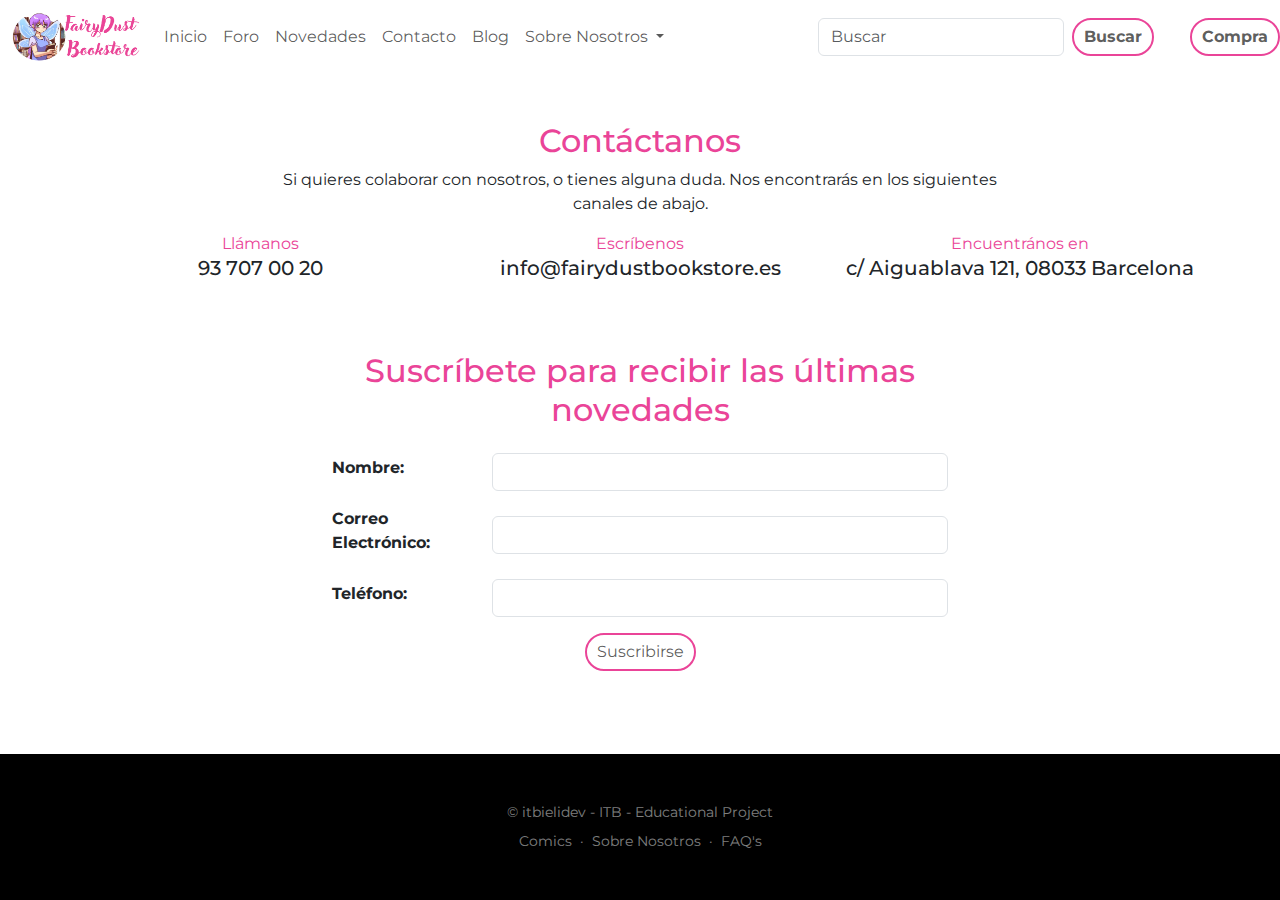
<file: contacto.html>
<!DOCTYPE html>
<html lang="es">

<head>
  <meta charset="UTF-8">
  <meta name="viewport" content="width=device-width, initial-scale=1.0">
  <title>Contacto</title>
  <link href="https://cdn.jsdelivr.net/npm/bootstrap@5.3.3/dist/css/bootstrap.min.css" rel="stylesheet"
    integrity="sha384-QWTKZyjpPEjISv5WaRU9OFeRpok6YctnYmDr5pNlyT2bRjXh0JMhjY6hW+ALEwIH" crossorigin="anonymous" />
  <link rel="stylesheet" href="custom.css">
  <link rel="preconnect" href="https://fonts.googleapis.com">
  <link rel="preconnect" href="https://fonts.gstatic.com" crossorigin>
  <link href="https://fonts.googleapis.com/css2?family=Montserrat:ital,wght@0,100..900;1,100..900&display=swap"
    rel="stylesheet">
  <script src="https://cdn.jsdelivr.net/npm/bootstrap@5.3.3/dist/js/bootstrap.bundle.min.js"
    integrity="sha384-YvpcrYf0tY3lHB60NNkmXc5s9fDVZLESaAA55NDzOxhy9GkcIdslK1eN7N6jIeHz"
    crossorigin="anonymous"></script>
</head>

<body class="vh-100 d-flex flex-column">
  <!-- NAVBAR -->
  <nav class="navbar navbar-expand-lg">
    <div class="container-fluid">
      <a class="navbar-brand" href="index.html">
        <img src="./assets/logo.png" style="height: 3rem; width: 8rem;">
      </a>
      <div>
        <button class="btn-purchase btn-small ml-3 fw-bold d-lg-none">Compra</button>
        <button class="navbar-toggler" type="button" data-bs-toggle="collapse" data-bs-target="#navbarSupportedContent"
          aria-controls="navbarSupportedContent" aria-expanded="false" aria-label="Toggle navigation">
          <span class="navbar-toggler-icon"></span>
        </button>
      </div>
      <div class="collapse navbar-collapse" id="navbarSupportedContent">
        <ul class="navbar-nav me-auto mb-2 mb-lg-0">
          <li class="nav-item">
            <a class="nav-link" href="index.html">Inicio</a>
          </li>
          <li class="nav-item">
            <a class="nav-link" href="./foro.html">Foro</a>
          </li>
          <li class="nav-item">
            <a class="nav-link" href="./novedades.html">Novedades</a>
          </li>
          <li class="nav-item">
            <a class="nav-link" href="./contacto.html">Contacto</a>
          </li>
          </li>
          <li class="nav-item">
            <a class="nav-link" href="./blog.html">Blog</a>
          </li>
          <li class="nav-item dropdown">
            <a class="nav-link dropdown-toggle" href="#" role="button" data-bs-toggle="dropdown" aria-expanded="false">
              Sobre Nosotros
            </a>
            <ul class="dropdown-menu">
              <li><a class="dropdown-item" href="#">Misión & Visión</a></li>
              <li><a class="dropdown-item" href="#">FAQ's</a></li>
            </ul>
          </li>
        </ul>
        <form class="d-flex  me-2" role="search">
          <input class="form-control me-2" type="search" placeholder="Buscar" aria-label="Buscar">
          <button class="btn-purchase btn-small ml-3 fw-bold me-3" type="submit">Buscar</button>
        </form>
      </div>
    </div>
    <button class="btn-purchase btn-small ml-3 fw-bold d-none d-lg-block">Compra</button>
  </nav>
  <!-- CONTACT US SECTION -->
  <main class="d-flex flex-column flex-grow-1">
    <section class="section contact mt-5"">
      <div class=" container">
      <div class="row justify-content-center">
        <div class="col-md-12 col-lg-8">
          <div class=" text-center">
            <h2 class="mb-2 text-lg pink-text">Contáctanos</h2>
            <p>Si quieres colaborar con nosotros, o tienes alguna duda. Nos encontrarás en los siguientes canales de
              abajo.</p>
          </div>
        </div>
      </div>
      <div class="row d-flex">
        <div class="col-lg-4 col-sm-6">
          <div class="text-center mb-4">
            <p class="mb-0 pink-text">Llámanos</p>
            <h5>93 707 00 20</h5>
          </div>
        </div>
        <div class="col-lg-4 col-sm-6">
          <div class="text-center mb-4">
            <p class="mb-0 pink-text">Escríbenos</p>
            <h5>info@fairydustbookstore.es</h5>
          </div>
        </div>
        <div class="col-lg-4 col-sm-6">
          <div class="text-center mb-4">

            <p class="mb-0 pink-text">Encuentrános en</p>
            <h5>c/ Aiguablava 121, 08033 Barcelona</h5>
          </div>
        </div>
      </div>
      </div>
    </section>
    <!-- SUBSCRIBE FORM SECTION -->
    <section class="mb-2 d-flex">
      <div class="container mt-5 mb-5 w-50">
        <h2 class="text-center mb-4 pink-text">Suscríbete para recibir las últimas novedades</h2>
        <form class="d-flex flex-column">
          <div class="mb-3 row align-items-center">
            <label for="nombre" class="form-label fw-bold col-12 col-md-3">Nombre:</label>
            <div class="col-12 col-md-9">
              <input type="text" class="form-control" id="nombre">
            </div>
          </div>
          <div class="mb-3 row align-items-center">
            <label for="email" class="form-label fw-bold col-12 col-md-3">Correo Electrónico:</label>
            <div class="col-12 col-md-9">
              <input type="email" class="form-control" id="email">
            </div>
          </div>
          <div class="mb-3 row align-items-center">
            <label for="telefono" class="form-label fw-bold col-12 col-md-3">Teléfono:</label>
            <div class="col-12 col-md-9">
              <input type="tel" class="form-control" id="telefono">
            </div>
          </div>
          <button type="submit" class="btn btn-purchase align-self-center">Suscribirse</button>
        </form>
      </div>
    </section>
  </main>
  <!-- FOOTER -->
  <footer class="bg-black text-center py-5">
    <div class="container px-5">
      <div class="text-white-50 small">
        <div class="mb-2">&copy; itbielidev - ITB - Educational Project</div>
        <span>Comics</span>
        <span class="mx-1">&middot;</span>
        <span>Sobre Nosotros</span>
        <span class="mx-1">&middot;</span>
        <span>FAQ's</span>
      </div>
    </div>
  </footer>
</body>

</html>
</file>
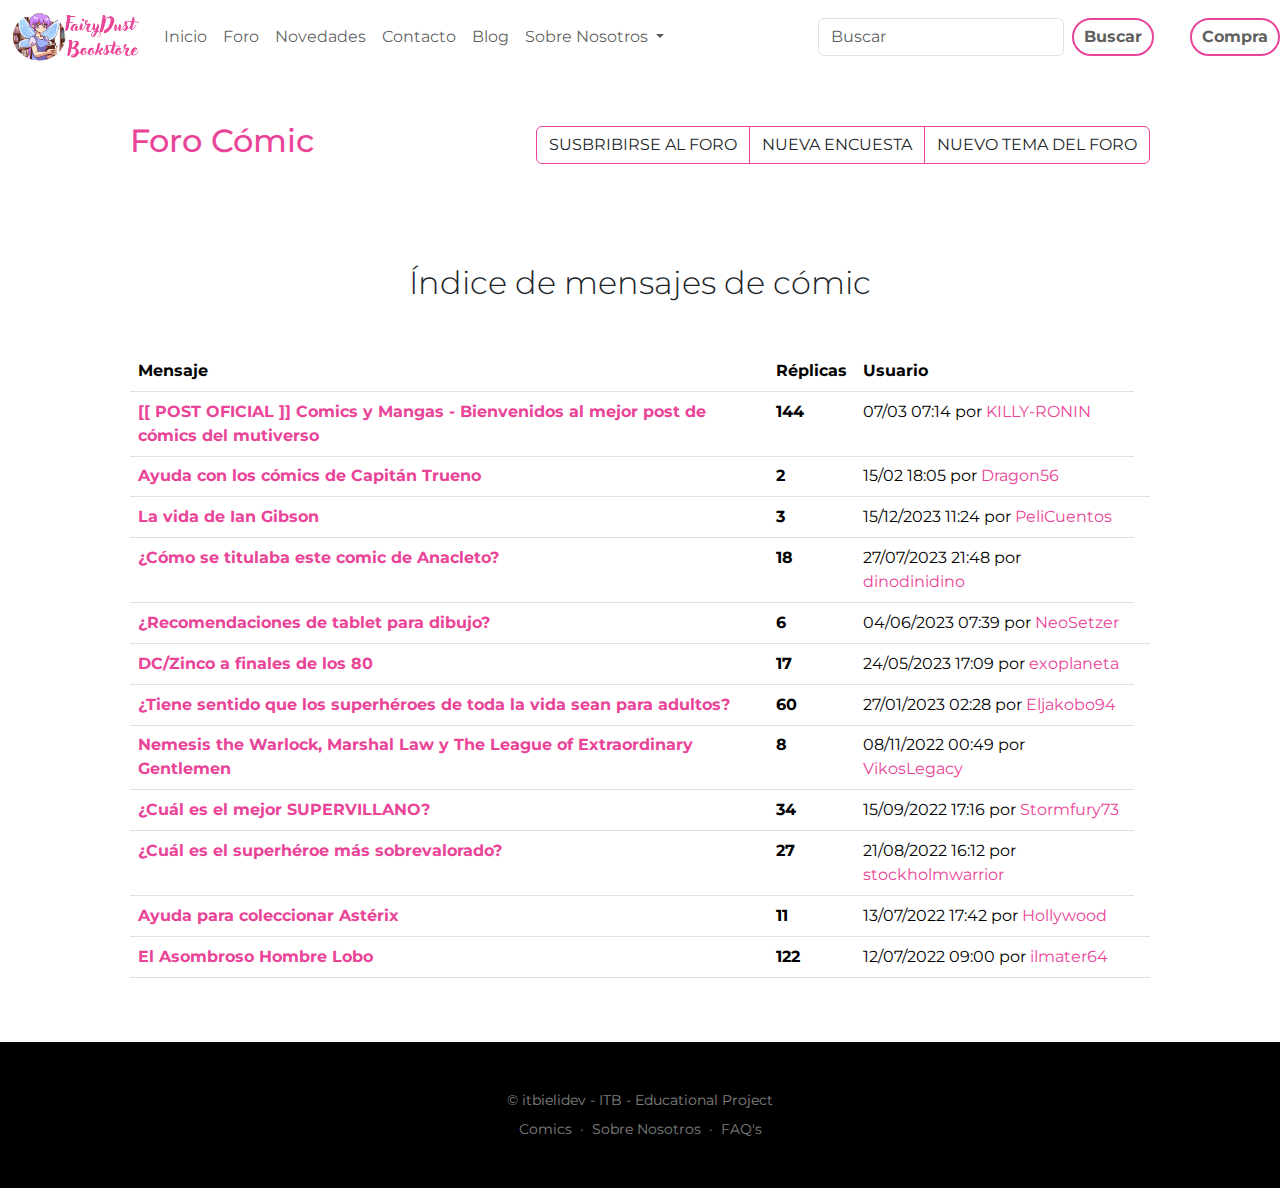
<file: foro.html>
<!DOCTYPE html>
<html lang="es">

<head>
  <meta charset="UTF-8">
  <meta name="viewport" content="width=device-width, initial-scale=1.0">
  <title>Foro Cómic</title>
  <link href="https://cdn.jsdelivr.net/npm/bootstrap@5.3.3/dist/css/bootstrap.min.css" rel="stylesheet"
    integrity="sha384-QWTKZyjpPEjISv5WaRU9OFeRpok6YctnYmDr5pNlyT2bRjXh0JMhjY6hW+ALEwIH" crossorigin="anonymous" />
  <link rel="stylesheet" href="custom.css">
  <link rel="preconnect" href="https://fonts.googleapis.com">
  <link rel="preconnect" href="https://fonts.gstatic.com" crossorigin>
  <link href="https://fonts.googleapis.com/css2?family=Montserrat:ital,wght@0,100..900;1,100..900&display=swap"
    rel="stylesheet">
  <script src="https://cdn.jsdelivr.net/npm/bootstrap@5.3.3/dist/js/bootstrap.bundle.min.js"
    integrity="sha384-YvpcrYf0tY3lHB60NNkmXc5s9fDVZLESaAA55NDzOxhy9GkcIdslK1eN7N6jIeHz"
    crossorigin="anonymous"></script>
</head>

<body>
  <!-- NAVBAR -->
  <nav class="navbar navbar-expand-lg">
    <div class="container-fluid">
      <a class="navbar-brand" href="index.html">
        <img src="./assets/logo.png" style="height: 3rem; width: 8rem;">
      </a>
      <div>
        <button class="btn-purchase btn-small ml-3 fw-bold d-lg-none">Compra</button>
        <button class="navbar-toggler" type="button" data-bs-toggle="collapse" data-bs-target="#navbarSupportedContent"
          aria-controls="navbarSupportedContent" aria-expanded="false" aria-label="Toggle navigation">
          <span class="navbar-toggler-icon"></span>
        </button>
      </div>
      <div class="collapse navbar-collapse" id="navbarSupportedContent">
        <ul class="navbar-nav me-auto mb-2 mb-lg-0">
          <li class="nav-item">
            <a class="nav-link" href="index.html">Inicio</a>
          </li>
          <li class="nav-item">
            <a class="nav-link" href="./foro.html">Foro</a>
          </li>
          <li class="nav-item">
            <a class="nav-link" href="./novedades.html">Novedades</a>
          </li>
          <li class="nav-item">
            <a class="nav-link" href="./contacto.html">Contacto</a>
          </li>
          </li>
          <li class="nav-item">
            <a class="nav-link" href="./blog.html">Blog</a>
          </li>
          <li class="nav-item dropdown">
            <a class="nav-link dropdown-toggle" href="#" role="button" data-bs-toggle="dropdown" aria-expanded="false">
              Sobre Nosotros
            </a>
            <ul class="dropdown-menu">
              <li><a class="dropdown-item" href="#">Misión & Visión</a></li>
              <li><a class="dropdown-item" href="#">FAQ's</a></li>
            </ul>
          </li>
        </ul>
        <form class="d-flex  me-2" role="search">
          <input class="form-control me-2" type="search" placeholder="Buscar" aria-label="Buscar">
          <button class="btn-purchase btn-small ml-3 fw-bold me-3" type="submit">Buscar</button>
        </form>
      </div>
    </div>
    <button class="btn-purchase btn-small ml-3 fw-bold d-none d-lg-block">Compra</button>
  </nav>
  <!-- FORO SECTION -->
  <main class="container">
    <section class="d-flex flex-md-row flex-column justify-content-between mt-5 ps-5 mb-5 pe-5 align-items-center">
      <h2 class="pink-text">Foro Cómic</h2>
      <!-- BUTTONS GROUP -->
      <div class="btn-group d-flex flex-column flex-md-row" role="group" aria-label="Basic outlined example">
        <button type="button" class="btn btn-outline-dark pink-button">SUSBRIBIRSE AL FORO</button>
        <button type="button" class="btn btn-outline-dark pink-button">NUEVA ENCUESTA</button>
        <button type="button" class="btn btn-outline-dark pink-button">NUEVO TEMA DEL FORO</button>
      </div>
    </section>
    <!-- FORO MSG TABLE -->
    <section class="p-5">
      <h2 class="d-flex justify-content-center fw-light mb-5">Índice de mensajes de cómic</h2>
      <table class="table">
        <thead>
          <tr>
            <th scope="col" class="fw-bold">Mensaje</th>
            <th scope="col" class="fw-bold">Réplicas</th>
            <th scope="col" class="fw-bold">Usuario</th>
          </tr>
        </thead>
        <tbody>
          <tr>
            <td class="fw-bold pink-text"><a class="foro-msg" href="#">[[ POST OFICIAL ]] Comics y Mangas - Bienvenidos
                al mejor
                post de cómics del mutiverso</a></td>
            <td class="fw-bold">144</td>
            <td> 07/03 07:14
              por <a class="foro-msg">KILLY-RONIN</a></td>
          </tr>
          <tr></tr>
          <td class="fw-bold pink-text"><a class="foro-msg" href="#">Ayuda con los cómics de Capitán Trueno</a></td>
          <td class="fw-bold">2</td>
          <td>15/02 18:05
            por <a class="foro-msg"> Dragon56</a>
          <td>
            </tr>
            <tr>
              <td class="fw-bold pink-text"><a class="foro-msg" href="#">La vida de Ian Gibson</a></td>
              <td class="fw-bold">3</td>
              <td>15/12/2023 11:24
                por <a class="foro-msg">PeliCuentos</a></td>
            </tr>
            <tr>
              <td class="fw-bold pink-text"><a class="foro-msg" href="#">¿Cómo se titulaba este comic de Anacleto?</a>
              </td>
              <td class="fw-bold">18</td>
              <td>
                27/07/2023 21:48
                por <a class="foro-msg">dinodinidino</a></td>
            </tr>
            <tr></tr>
          <td class="fw-bold pink-text"><a class="foro-msg" href="#">¿Recomendaciones de tablet para dibujo?</a></td>
          <td class="fw-bold">6</td>
          <td>04/06/2023 07:39
            por <a class="foro-msg">NeoSetzer</a>
          <td>
            </tr>
            <tr>
              <td class="fw-bold pink-text"><a class="foro-msg" href="#">DC/Zinco a finales de los 80</a></td>
              <td class="fw-bold">17</td>
              <td>24/05/2023 17:09
                por <a class="foro-msg">exoplaneta</a></td>
            </tr>
            <tr>
              <td class="fw-bold pink-text"><a class="foro-msg" href="#">¿Tiene sentido que los superhéroes de toda la
                  vida sean
                  para adultos?</a></td>
              <td class="fw-bold">60</td>
              <td> 27/01/2023 02:28
                por <a class="foro-msg">Eljakobo94</sp>
              </td>
            </tr>
            <tr></tr>
          <td class="fw-bold pink-text"><a class="foro-msg" href="#">Nemesis the Warlock, Marshal Law y The League of
              Extraordinary Gentlemen</a></td>
          <td class="fw-bold">8</td>
          <td>08/11/2022 00:49
            por <a class="foro-msg">VikosLegacy</a></td>
          </tr>
          <tr>
            <td class="fw-bold pink-text"><a class="foro-msg" href="#">¿Cuál es el mejor SUPERVILLANO?</a></td>
            <td class="fw-bold">34</td>
            <td>15/09/2022 17:16
              por <a class="foro-msg">Stormfury73</a></td>
          </tr>
          <tr>
            <td class="fw-bold pink-text"><a class="foro-msg" href="#">¿Cuál es el superhéroe más sobrevalorado?</a>
            </td>
            <td class="fw-bold">27</td>
            <td>
              21/08/2022 16:12
              por <a class="foro-msg">stockholmwarrior</a></td>
          </tr>
          <tr></tr>
          <td class="fw-bold pink-text"><a class="foro-msg" href="#">Ayuda para coleccionar Astérix</a></td>
          <td class="fw-bold">11</td>
          <td>13/07/2022 17:42
            por <a class="foro-msg">Hollywood</a>
          <td>
            </tr>
            <tr>
              <td class="fw-bold pink-text"><a class="foro-msg" href="#">El Asombroso Hombre Lobo</a></td>
              <td class="fw-bold">122</td>
              <td>12/07/2022 09:00
                por <a class="foro-msg">ilmater64</a>
              <td>
            </tr>
        </tbody>
      </table>
    </section>
  </main>
  <!-- FOOTER -->
  <footer class="bg-black text-center py-5">
    <div class="container px-5">
      <div class="text-white-50 small">
        <div class="mb-2">&copy; itbielidev - ITB - Educational Project</div>
        <span>Comics</span>
        <span class="mx-1">&middot;</span>
        <span>Sobre Nosotros</span>
        <span class="mx-1">&middot;</span>
        <span>FAQ's</span>
      </div>
    </div>
  </footer>
</body>

</html>
</file>
<file: custom.css>
* {
  font-family: "Montserrat", sans-serif;
}

button.btn-purchase {
  border: 2px solid #ea4498;
  background-color: white;
  border-radius: 20px;
  padding: 5px 10px;
  color: rgba(0, 0, 0, 0.65);
}

button.btn-purchase:hover {
  color: white;
  background-color: #ea4498;
}

.pink-text {
  color: #ea4498 !important;
}

#banner {
  background-color: #f7d2f7;
}

.topic-cover:hover {
  background-color: rgb(242, 146, 242);
  opacity: 0.4;
  border-radius: 100%;
}

.pink-button {
  border-color: #ea4498;
}

.pink-button:hover {
  background-color: #ea4498;
  color: white;
  border-color: #ea4498;
}

a.foro-msg {
  text-decoration: none;
  color: #ea4498;
  cursor: pointer;
}

a.foro-msg:hover {
  color: #d290fc;
}

article.novedad {
  align-items: center;
}
</file>
